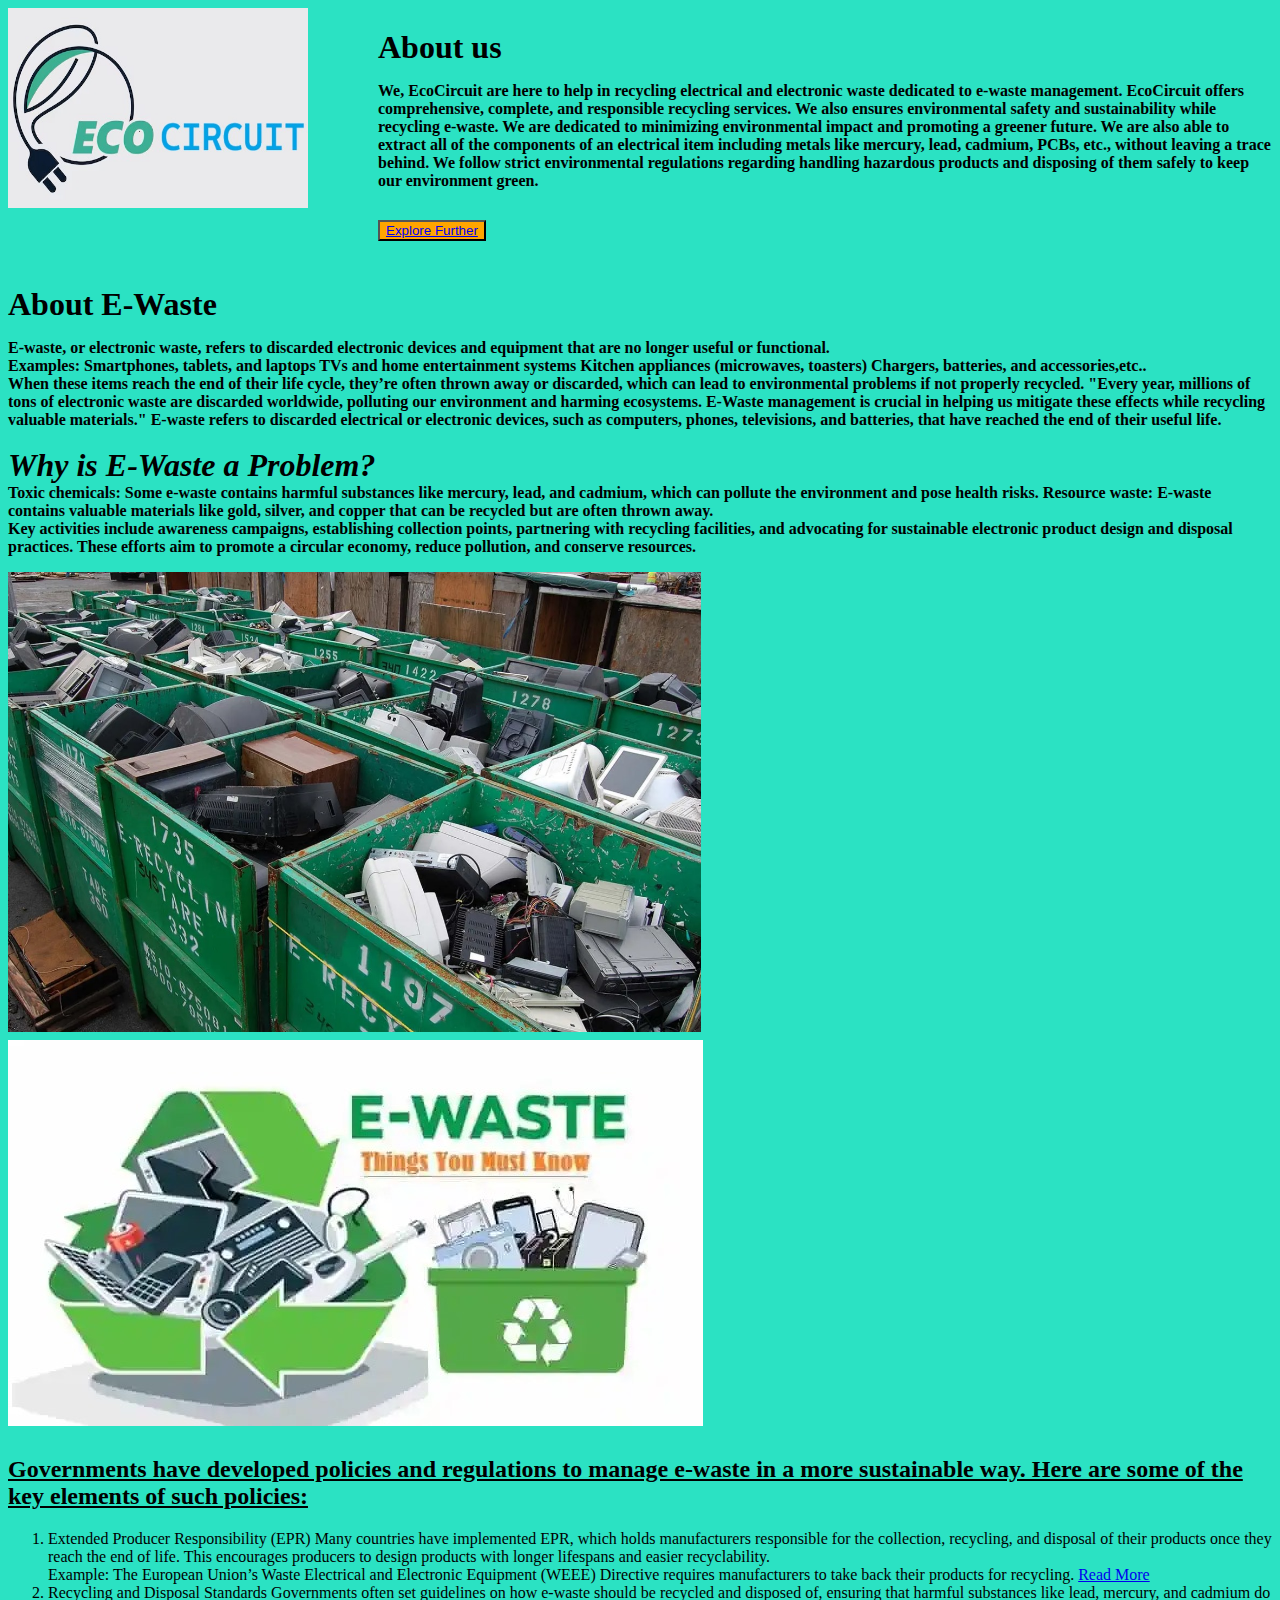
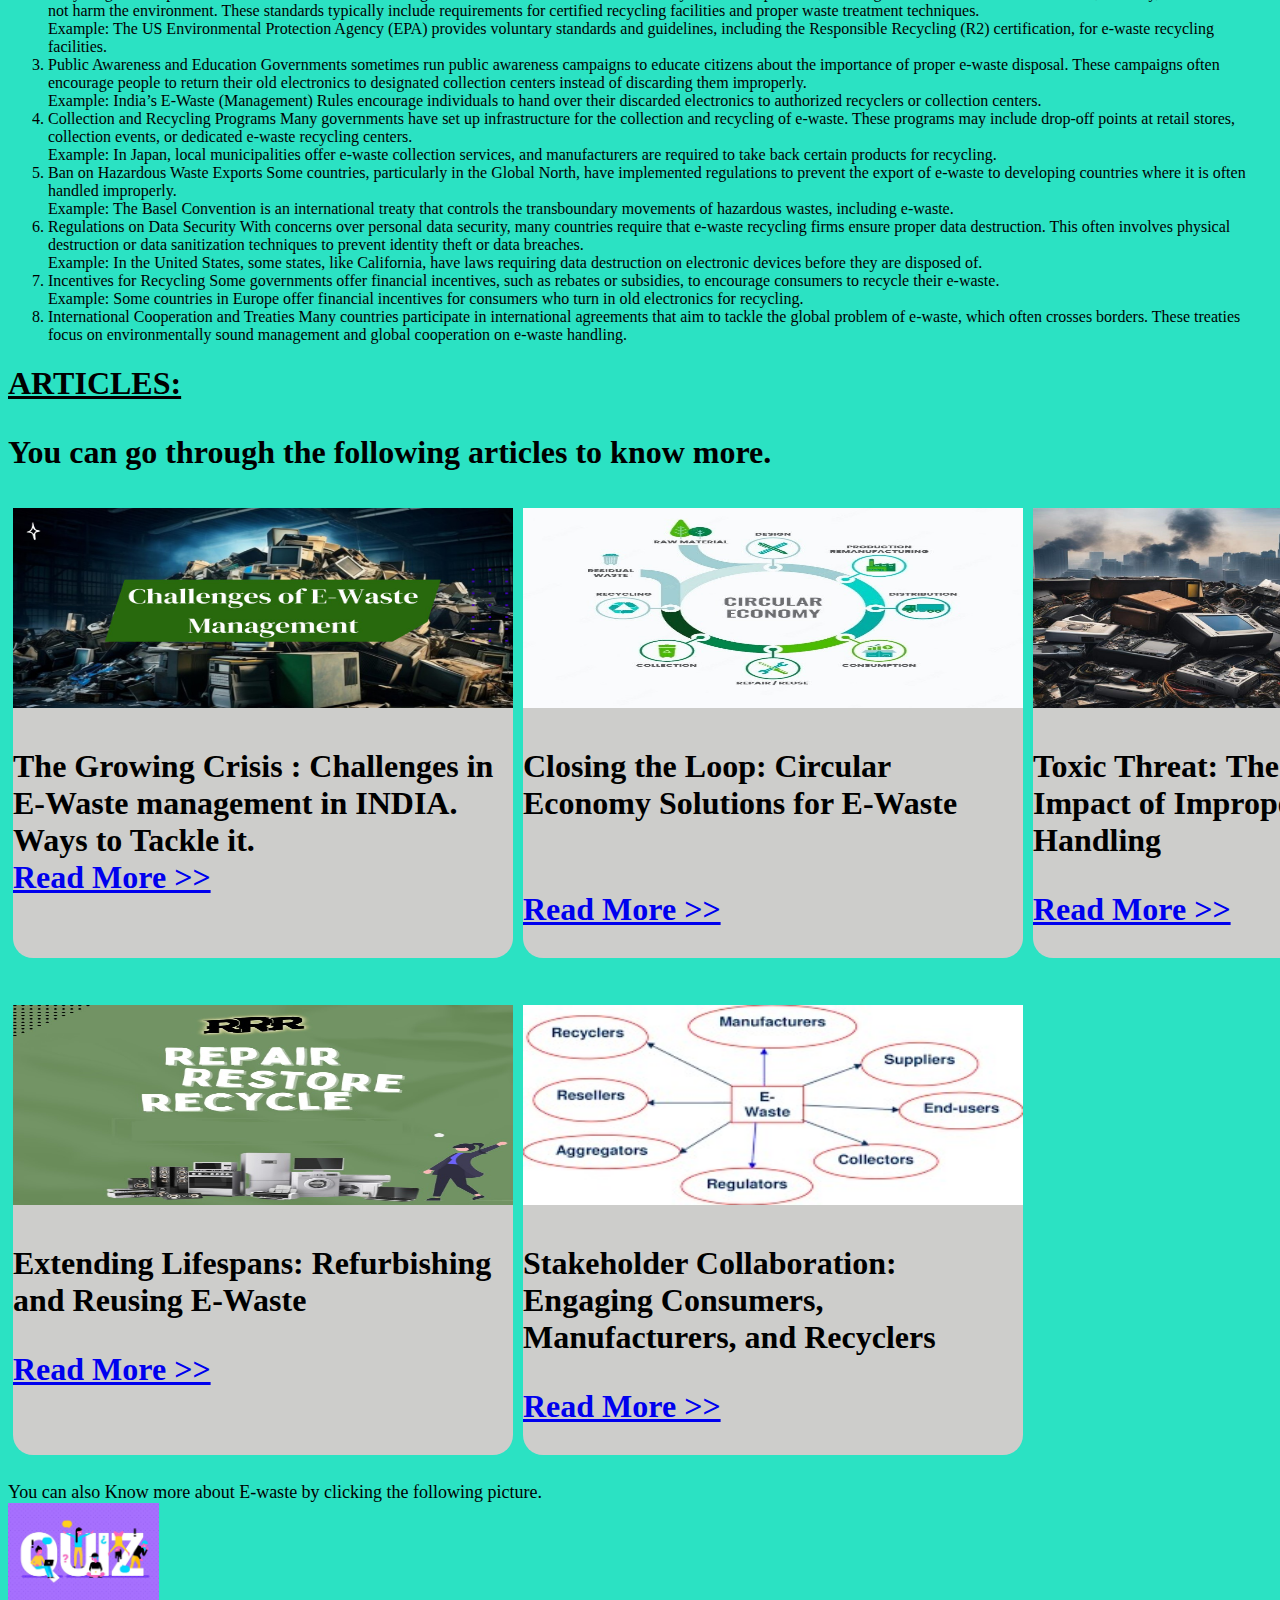
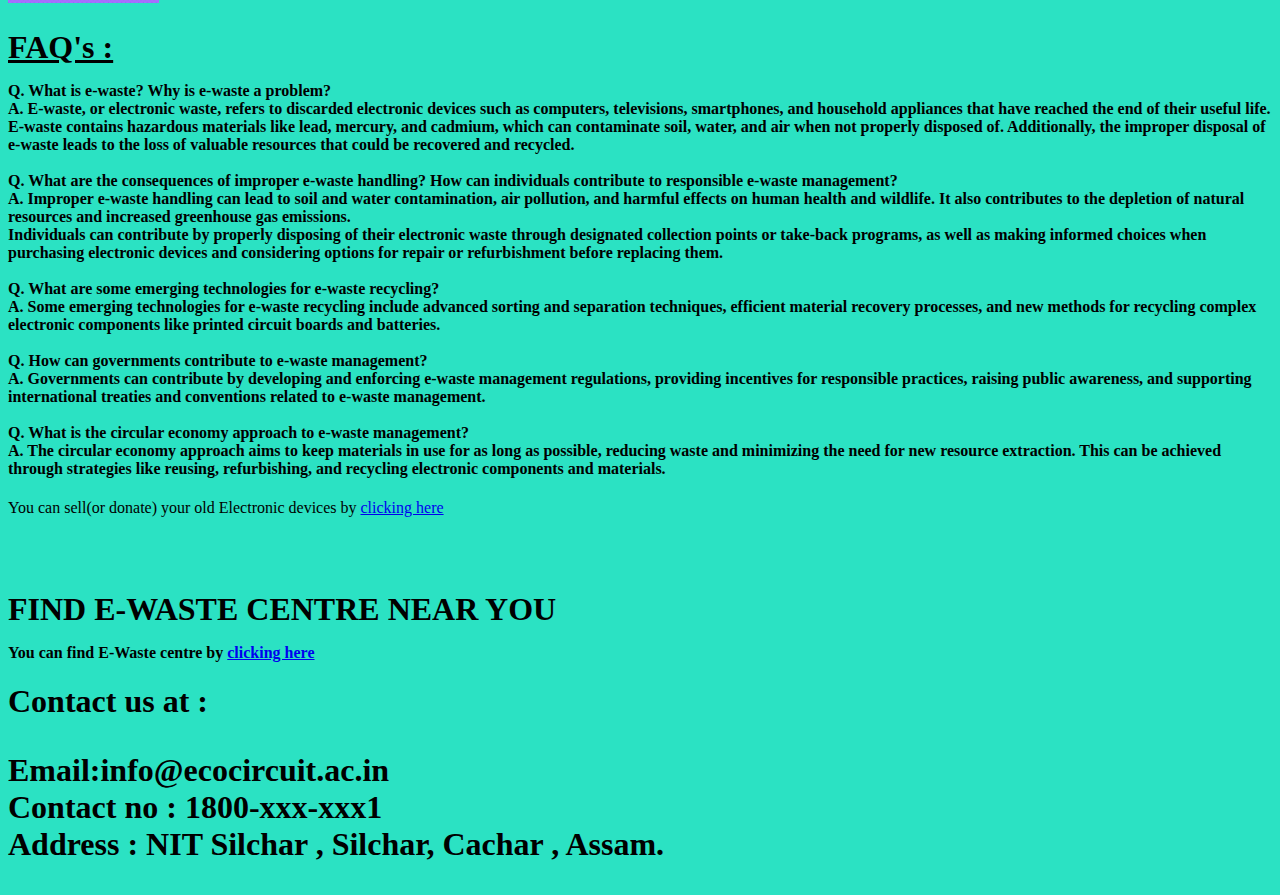
<file: index.html>
<!DOCTYPE html>
<html lang="en">
<head>
    <meta charset="UTF-8">
    <meta name="viewport" content="width=device-width, initial-scale=1.0">
    <title>DIGITAL DETOX</title>
    <link rel="stylesheet" href="styles.css">

    <style>
      .container {
       display: flex; /* Use Flexbox for easy layout */
     }
     .square {
       width: 500px;
       height: 450px;
       border-radius: 20px;
       background-color: rgb(205, 205, 203);
       margin: 5px;
     }
 
     .square2 {
       width: 500px;
       height: 450px;
       border-radius: 20px;
       background-color: rgb(205, 205, 203);
       margin: 5px;
     }

     .square3 {
       width: 500px;
       height: 450px;
       border-radius: 20px;
       background-color: rgb(205, 205, 203);
       margin: 5px;
     }
    
     .square4 {
       width: 500px;
       height: 450px;
       border-radius: 20px;
       background-color: rgb(205, 205, 203);
       margin: 5px;
     }

     .square5 {
       width: 500px;
       height: 450px;
       border-radius: 20px;
       background-color: rgb(205, 205, 203);
       margin: 5px;
     }

     .square6 {
       width: 500px;
       height: 450px;
       border-radius: 20px;
       background-color: rgb(205, 205, 203);
       margin: 5px;
     }

   </style>

</head>
<body>

    <div style="display: flex;">
        <div style="margin-right: 70px;"> 
          <img src="logo.jpg" alt="Eco Circuit Logo" width="300" height="200"> 
        </div>
        <div>
          <h1>About us
            <p id="abtus">
                We, EcoCircuit are here to help in recycling electrical and electronic waste dedicated to e-waste management. 
EcoCircuit offers comprehensive, complete, and responsible recycling services. We also ensures environmental safety and sustainability while recycling e-waste. We are dedicated to minimizing environmental impact and promoting a greener future.
We are also able to extract all of the components of an electrical item including metals like mercury, lead, cadmium, PCBs, etc., without leaving a trace behind. We follow strict environmental regulations regarding handling hazardous products and disposing of them safely to keep our environment green.
            </p>
            <button id="knowmore">
                <a href="further.html">Explore Further</a>
            </button>
          </h1>
        </div>
      </div>
      <h1>About E-Waste
        <p id="abtwst">
          E-waste, or electronic waste, refers to discarded electronic devices and equipment that are no longer useful or functional. 
          <br>
Examples:
Smartphones, tablets, and laptops
TVs and home entertainment systems
Kitchen appliances (microwaves, toasters)
Chargers, batteries, and accessories,etc..
<br>
 When these items reach the end of their life cycle, they’re often thrown away or discarded, which can lead to environmental problems if not properly recycled.

"Every year, millions of tons of electronic waste are discarded worldwide, polluting our environment and harming ecosystems. E-Waste management is crucial in helping us mitigate these effects while recycling valuable materials."
E-waste refers to discarded electrical or electronic devices, such as computers, phones, televisions, and batteries, that have reached the end of their useful life.
<br>
<br>
<i><b style="font-size: xx-large;">Why is E-Waste a Problem?</b></i>
<br>
Toxic chemicals: Some e-waste contains harmful substances like mercury, lead, and cadmium, which can pollute the environment and pose health risks.
Resource waste: E-waste contains valuable materials like gold, silver, and copper that can be recycled but are often thrown away.<br>


Key activities include awareness campaigns, establishing collection points, partnering with recycling facilities, and advocating for sustainable electronic product design and disposal practices. These efforts aim to promote a circular economy, reduce pollution, and conserve resources.    
</p>
<img src="last.jpeg" height="460";">  
<img src="must.jpeg" id="must">   
 
      </h1>
      
     <u> <h2>Governments have developed policies and regulations to manage e-waste in a more sustainable way. Here are some of the key elements of such policies:</h2></u>
    <ol>
      <li> Extended Producer Responsibility (EPR)
        Many countries have implemented EPR, which holds manufacturers responsible for the collection, recycling, and disposal of their products once they reach the end of life. This encourages producers to design products with longer lifespans and easier recyclability.
        <br>
        Example: The European Union’s Waste Electrical and Electronic Equipment (WEEE) Directive requires manufacturers to take back their products for recycling.
        <a href="epr.html">Read More</a>
      </li>
      <li> Recycling and Disposal Standards
        Governments often set guidelines on how e-waste should be recycled and disposed of, ensuring that harmful substances like lead, mercury, and cadmium do not harm the environment. These standards typically include requirements for certified recycling facilities and proper waste treatment techniques.
        <br>
        Example: The US Environmental Protection Agency (EPA) provides voluntary standards and guidelines, including the Responsible Recycling (R2) certification, for e-waste recycling facilities.</li>
      <li> Public Awareness and Education
        Governments sometimes run public awareness campaigns to educate citizens about the importance of proper e-waste disposal. These campaigns often encourage people to return their old electronics to designated collection centers instead of discarding them improperly.
        <br>
        Example: India’s E-Waste (Management) Rules encourage individuals to hand over their discarded electronics to authorized recyclers or collection centers.</li>
      <li> Collection and Recycling Programs
        Many governments have set up infrastructure for the collection and recycling of e-waste. These programs may include drop-off points at retail stores, collection events, or dedicated e-waste recycling centers.
        <br>
        Example: In Japan, local municipalities offer e-waste collection services, and manufacturers are required to take back certain products for recycling.</li>
      <li>Ban on Hazardous Waste Exports
        Some countries, particularly in the Global North, have implemented regulations to prevent the export of e-waste to developing countries where it is often handled improperly.
        <br>
        Example: The Basel Convention is an international treaty that controls the transboundary movements of hazardous wastes, including e-waste.</li>
      <li> Regulations on Data Security
        With concerns over personal data security, many countries require that e-waste recycling firms ensure proper data destruction. This often involves physical destruction or data sanitization techniques to prevent identity theft or data breaches.
        <br>
        Example: In the United States, some states, like California, have laws requiring data destruction on electronic devices before they are disposed of.</li>
      <li> Incentives for Recycling
        Some governments offer financial incentives, such as rebates or subsidies, to encourage consumers to recycle their e-waste.
        <br>
        Example: Some countries in Europe offer financial incentives for consumers who turn in old electronics for recycling.</li>
      <li> International Cooperation and Treaties
        Many countries participate in international agreements that aim to tackle the global problem of e-waste, which often crosses borders. These treaties focus on environmentally sound management and global cooperation on e-waste handling.</li>
    </ol>

   <h1><u>ARTICLES:</u>

    <p>
      You can go through the following articles to know more.
    </p>

    <div class="container">

      <div class="square">
        <img src="chl.jpeg" width="500" height="200">
        <p>The Growing Crisis : Challenges in E-Waste management in INDIA.
          <br> Ways to Tackle it. 
          <br>
          <a href="art1.html">Read More >></a>
        </p>
      </div>

      <div class="square2">

        <img src="ec2.jpg" width="500" height="200">

        <p>Closing the Loop: Circular Economy Solutions for E-Waste</p>
      <br>
      <a href="art2.html">Read More >></a>
      
      </div>
      <div class="square3">
        <img src="tt.jpeg" width="500" height="200">
        <br>
        <p>
          Toxic Threat: The Environmental Impact of Improper E-Waste Handling
        </p>
        <a href="art3.html">Read More >></a>

      </div>
    </div>
    <br>

    <div class="container">
      <div class="square4">
        <img src="rrr.jpeg" width="500" height="200">
<p> Extending Lifespans: Refurbishing and Reusing E-Waste</p>
<a href="art4.html">Read More >></a>

      </div>
      <div class="square5">
        <img src="agg.jpeg" width="500" height="200">
        <p>Stakeholder Collaboration: Engaging Consumers, Manufacturers, and Recyclers</p>
        <a href="art5.html">Read More >></a>

      </div>
    </div>

  </h1>

   <p style="font-size: large;">You can also Know more about E-waste by clicking the following picture.<br>
    <a href="quiz.html" >
      <img
      src="quiz.jpeg"
      height="100"
  /></a>
   </p>

  <h1 style="font-size: xx-large;"><u>FAQ's :</u>
    <p style="font-size: medium;">
      Q. What is e-waste? Why is e-waste a problem?
      <br>A. E-waste, or electronic waste, refers to discarded electronic devices such as computers, televisions, smartphones, and household appliances that have reached the end of their useful life.
      <br> E-waste contains hazardous materials like lead, mercury, and cadmium, which can contaminate soil, water, and air when not properly disposed of. Additionally, the improper disposal of e-waste leads to the loss of valuable resources that could be recovered and recycled.
      <br><br>
      Q. What are the consequences of improper e-waste handling? How can individuals contribute to responsible e-waste management?
      <br>A.  Improper e-waste handling can lead to soil and water contamination, air pollution, and harmful effects on human health and wildlife. It also contributes to the depletion of natural resources and increased greenhouse gas emissions.
      <br>Individuals can contribute by properly disposing of their electronic waste through designated collection points or take-back programs, as well as making informed choices when purchasing electronic devices and considering options for repair or refurbishment before replacing them.
      <br><br>
      Q. What are some emerging technologies for e-waste recycling?
      <br>A.  Some emerging technologies for e-waste recycling include advanced sorting and separation techniques, efficient material recovery processes, and new methods for recycling complex electronic components like printed circuit boards and batteries.
<br><br>
Q. How can governments contribute to e-waste management?
<br>A.  Governments can contribute by developing and enforcing e-waste management regulations, providing incentives for responsible practices, raising public awareness, and supporting international treaties and conventions related to e-waste management.
<br><br>Q. What is the circular economy approach to e-waste management?
<br>A. The circular economy approach aims to keep materials in use for as long as possible, reducing waste and minimizing the need for new resource extraction. This can be achieved through strategies like reusing, refurbishing, and recycling electronic components and materials.
    </p>  
  </h1>

   <p>You can sell(or donate) your old Electronic devices by <a href="sell.html">clicking here</a></p>
<br><br>
<h1>FIND E-WASTE CENTRE NEAR YOU
  <p style="font-size: medium;">
    You can find E-Waste centre by  <a href="location.html">clicking here</a>
   
  </p>
</h1>

  <h1>
    Contact us at :
    <p>Email:info@ecocircuit.ac.in
      <br>Contact no : 1800-xxx-xxx1
      <br>Address : NIT Silchar , Silchar, Cachar , Assam.
    </p>
  </h1>

</body>
</html>
</file>
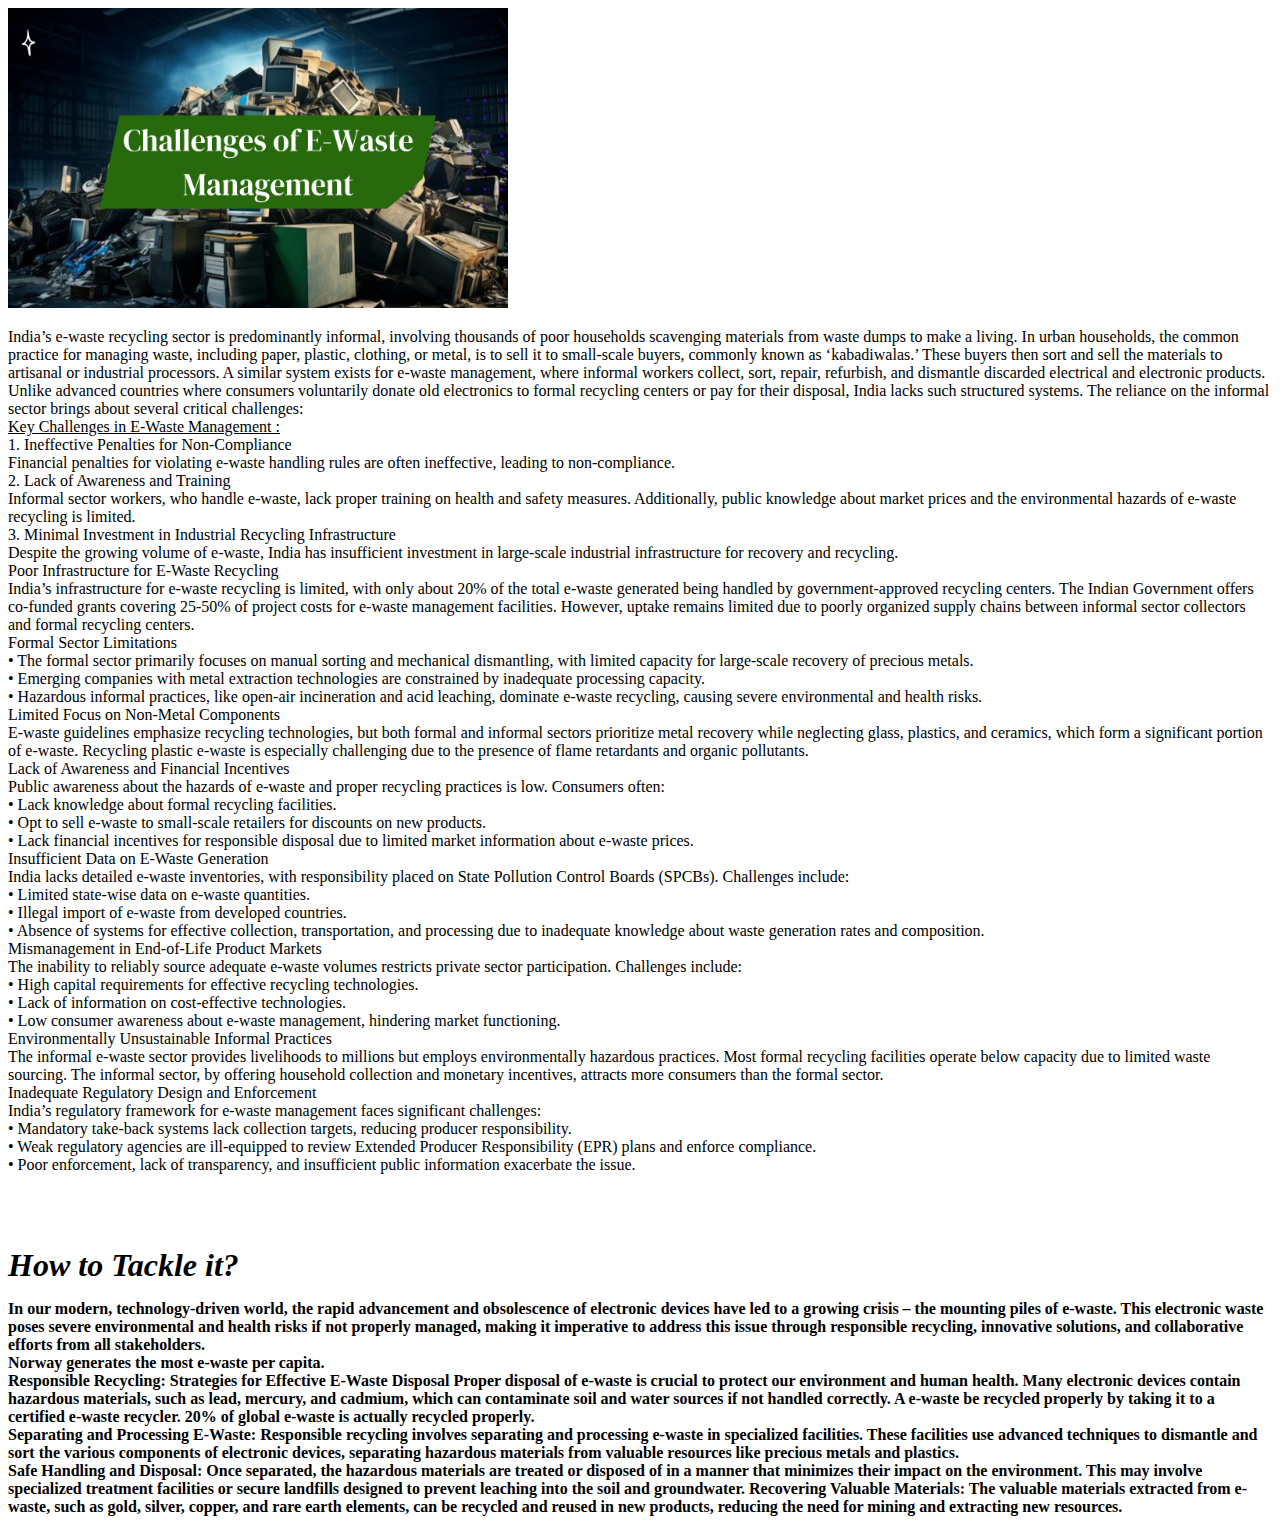
<file: art1.html>
<!DOCTYPE html>
<html lang="en">
<head>
    <meta charset="UTF-8">
    <meta name="viewport" content="width=device-width, initial-scale=1.0">
    <title>Document</title>
</head>
<body>
    <img src="chl.jpeg" width="500" height="300">

    <p>
        India’s e-waste recycling sector is predominantly informal, involving thousands of poor households scavenging materials from waste dumps to make a living. In urban households, the common practice for managing waste, including paper, plastic, clothing, or metal, is to sell it to small-scale buyers, commonly known as ‘kabadiwalas.’ These buyers then sort and sell the materials to artisanal or industrial processors. A similar system exists for e-waste management, where informal workers collect, sort, repair, refurbish, and dismantle discarded electrical and electronic products.

<br>
Unlike advanced countries where consumers voluntarily donate old electronics to formal recycling centers or pay for their disposal, India lacks such structured systems. The reliance on the informal sector brings about several critical challenges:

<br>
<u>Key Challenges in E-Waste Management :</u>

<br>1. Ineffective Penalties for Non-Compliance

<br>Financial penalties for violating e-waste handling rules are often ineffective, leading to non-compliance.

<br>2. Lack of Awareness and Training

<br>Informal sector workers, who handle e-waste, lack proper training on health and safety measures. Additionally, public knowledge about market prices and the environmental hazards of e-waste recycling is limited.

<br>3. Minimal Investment in Industrial Recycling Infrastructure

<br>Despite the growing volume of e-waste, India has insufficient investment in large-scale industrial infrastructure for recovery and recycling.

<br>Poor Infrastructure for E-Waste Recycling
<br>India’s infrastructure for e-waste recycling is limited, with only about 20% of the total e-waste generated being handled by government-approved recycling centers. The Indian Government offers co-funded grants covering 25-50% of project costs for e-waste management facilities. However, uptake remains limited due to poorly organized supply chains between informal sector collectors and formal recycling centers.

<br>Formal Sector Limitations
	<br>•	The formal sector primarily focuses on manual sorting and mechanical dismantling, with limited capacity for large-scale recovery of precious metals.
	<br>•	Emerging companies with metal extraction technologies are constrained by inadequate processing capacity.
	<br>•	Hazardous informal practices, like open-air incineration and acid leaching, dominate e-waste recycling, causing severe environmental and health risks.

<br>Limited Focus on Non-Metal Components

<br>E-waste guidelines emphasize recycling technologies, but both formal and informal sectors prioritize metal recovery while neglecting glass, plastics, and ceramics, which form a significant portion of e-waste. Recycling plastic e-waste is especially challenging due to the presence of flame retardants and organic pollutants.

<br>Lack of Awareness and Financial Incentives

<br>Public awareness about the hazards of e-waste and proper recycling practices is low. Consumers often:
	<br>•	Lack knowledge about formal recycling facilities.
	<br>•	Opt to sell e-waste to small-scale retailers for discounts on new products.
	<br>•	Lack financial incentives for responsible disposal due to limited market information about e-waste prices.

<br>Insufficient Data on E-Waste Generation
<br>India lacks detailed e-waste inventories, with responsibility placed on State Pollution Control Boards (SPCBs). Challenges include:
	<br>•	Limited state-wise data on e-waste quantities.
	<br>•	Illegal import of e-waste from developed countries.
	<br>•	Absence of systems for effective collection, transportation, and processing due to inadequate knowledge about waste generation rates and composition.

<br>Mismanagement in End-of-Life Product Markets

<br>The inability to reliably source adequate e-waste volumes restricts private sector participation. Challenges include:
	<br>•	High capital requirements for effective recycling technologies.
	<br>•	Lack of information on cost-effective technologies.
	<br>•	Low consumer awareness about e-waste management, hindering market functioning.

<br>Environmentally Unsustainable Informal Practices

<br>The informal e-waste sector provides livelihoods to millions but employs environmentally hazardous practices. Most formal recycling facilities operate below capacity due to limited waste sourcing. The informal sector, by offering household collection and monetary incentives, attracts more consumers than the formal sector.

<br>Inadequate Regulatory Design and Enforcement

<br>India’s regulatory framework for e-waste management faces significant challenges:
	<br>•	Mandatory take-back systems lack collection targets, reducing producer responsibility.
	<br>•	Weak regulatory agencies are ill-equipped to review Extended Producer Responsibility (EPR) plans and enforce compliance.
	<br>•	Poor enforcement, lack of transparency, and insufficient public information exacerbate the issue.
    </p>
    <br>
    <br>

    <h1><i>How to Tackle it?</i>
    
        <p style="font-size: medium;">
            In our modern, technology-driven world, the rapid advancement and obsolescence of electronic devices have led to a growing crisis – the mounting piles of e-waste. This electronic waste poses severe environmental and health risks if not properly managed, making it imperative to address this issue through responsible recycling, innovative solutions, and collaborative efforts from all stakeholders.
       <br>Norway generates the most e-waste per capita.
       <br>Responsible Recycling: Strategies for Effective E-Waste Disposal
       Proper disposal of e-waste is crucial to protect our environment and human health. Many electronic devices contain hazardous materials, such as lead, mercury, and cadmium, which can contaminate soil and water sources if not handled correctly. A e-waste be recycled properly by taking it to a certified e-waste recycler. 20% of global e-waste is actually recycled properly.
<br>Separating and Processing E-Waste: Responsible recycling involves separating and processing e-waste in specialized facilities. These facilities use advanced techniques to dismantle and sort the various components of electronic devices, separating hazardous materials from valuable resources like precious metals and plastics.
<br>Safe Handling and Disposal: Once separated, the hazardous materials are treated or disposed of in a manner that minimizes their impact on the environment. This may involve specialized treatment facilities or secure landfills designed to prevent leaching into the soil and groundwater.
Recovering Valuable Materials: The valuable materials extracted from e-waste, such as gold, silver, copper, and rare earth elements, can be recycled and reused in new products, reducing the need for mining and extracting new resources.       
        </p>
    </h1>
</body>
</html>
</file>
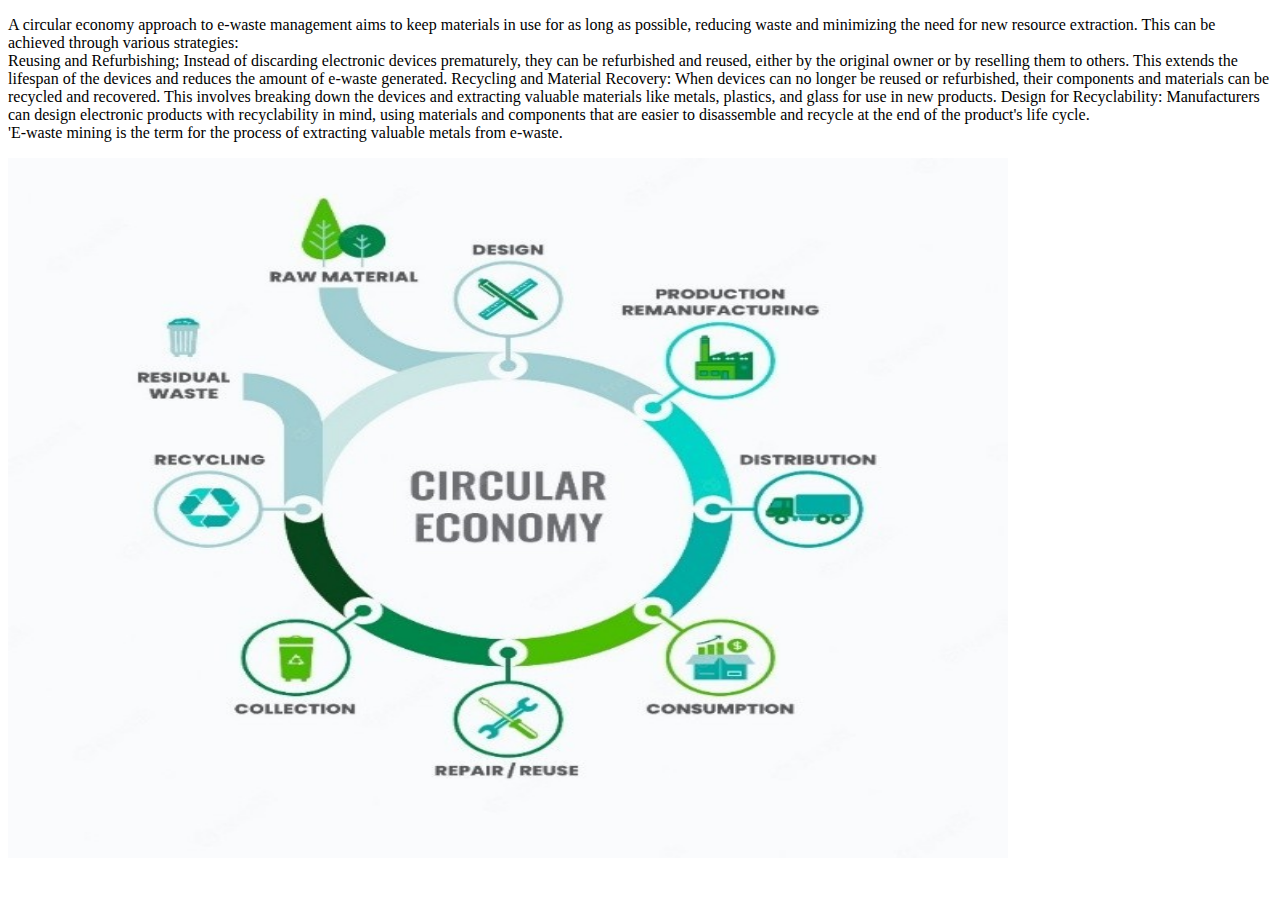
<file: art2.html>
<!DOCTYPE html>
<html lang="en">
<head>
    <meta charset="UTF-8">
    <meta name="viewport" content="width=device-width, initial-scale=1.0">
    <title>Document</title>
</head>
<body>
    <p>
        A circular economy approach to e-waste management aims to keep materials in use for as long as possible, reducing waste and minimizing the need for new resource extraction. This can be achieved through various strategies:

<br>
Reusing and Refurbishing; Instead of discarding electronic devices prematurely, they can be refurbished and reused, either by the original owner or by reselling them to others. This extends the lifespan of the devices and reduces the amount of e-waste generated.
Recycling and Material Recovery: When devices can no longer be reused or refurbished, their components and materials can be recycled and recovered. This involves breaking down the devices and extracting valuable materials like metals, plastics, and glass for use in new products.
Design for Recyclability: Manufacturers can design electronic products with recyclability in mind, using materials and components that are easier to disassemble and recycle at the end of the product's life cycle.
<br>'E-waste mining is the term for the process of extracting valuable metals from e-waste.
<br>

    </p>

    <img src="ec2.jpg" width="1000" height="700">
</body>
</html>
</file>
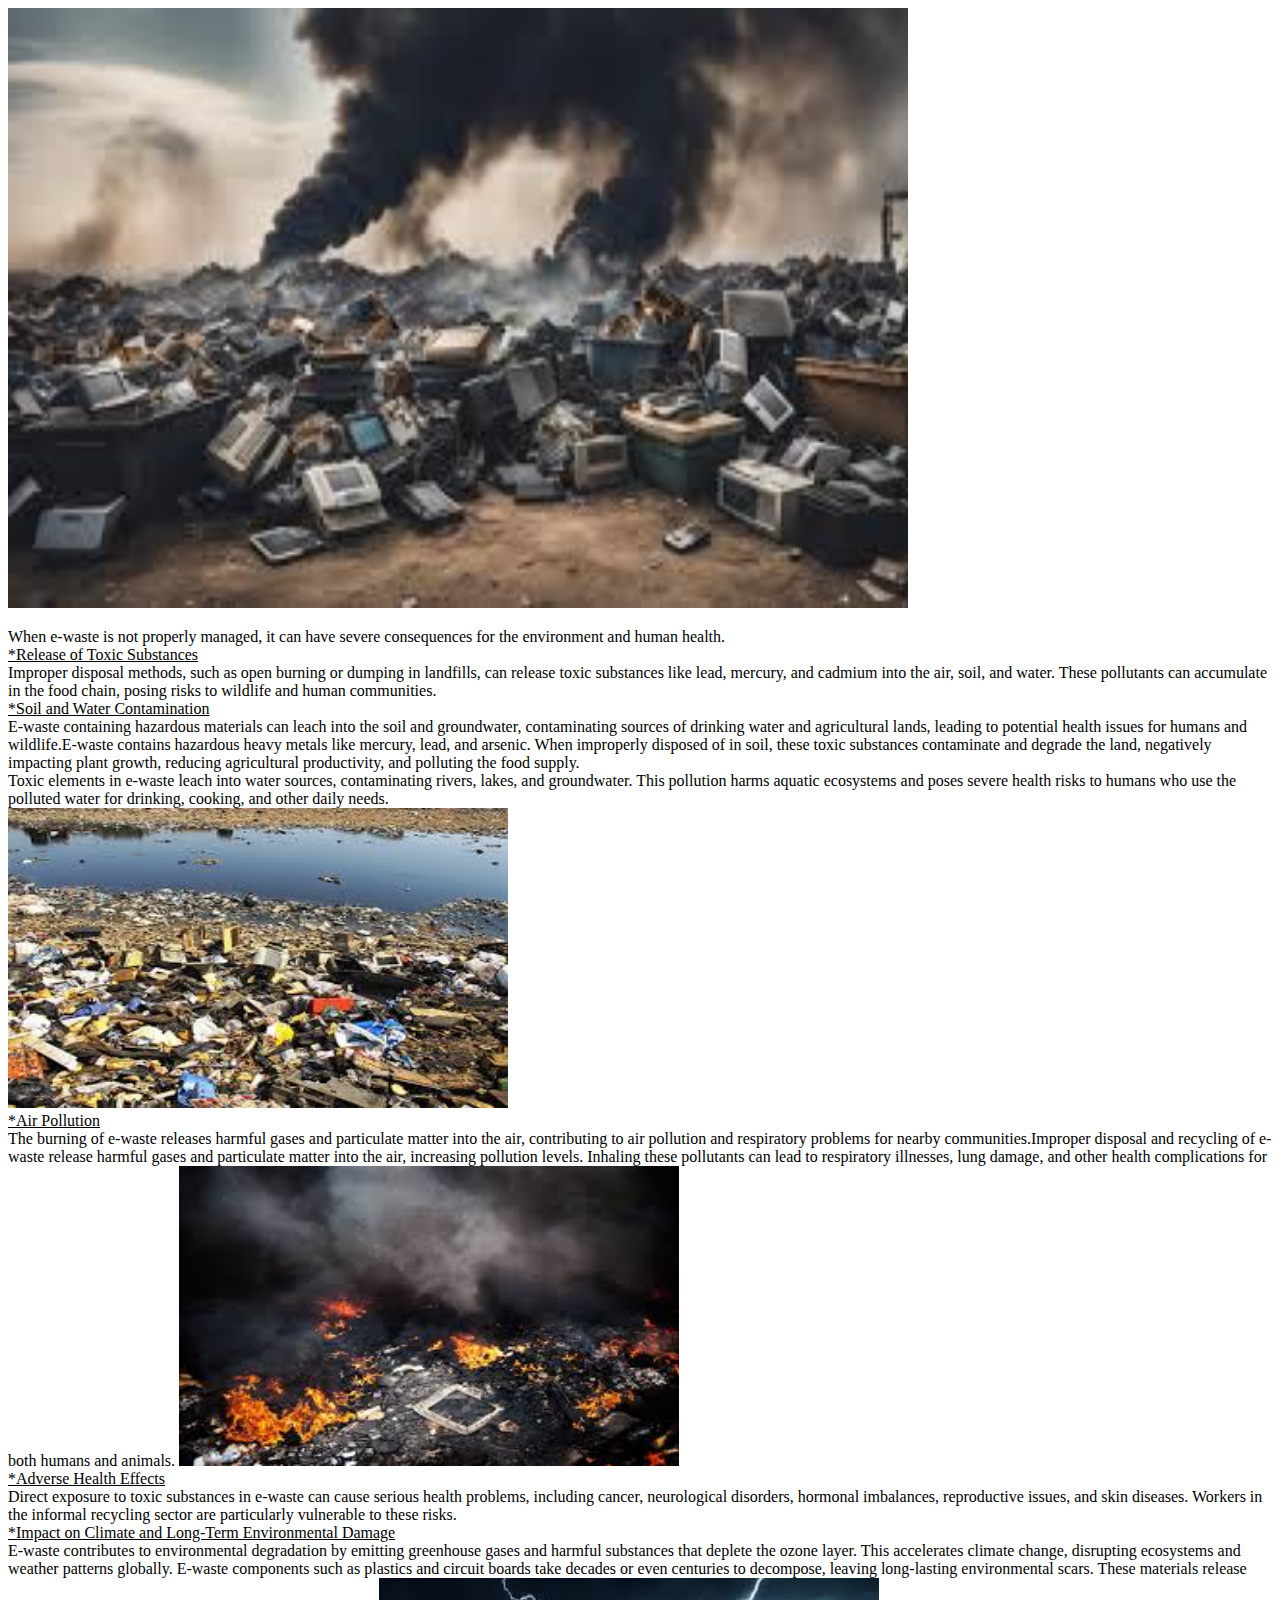
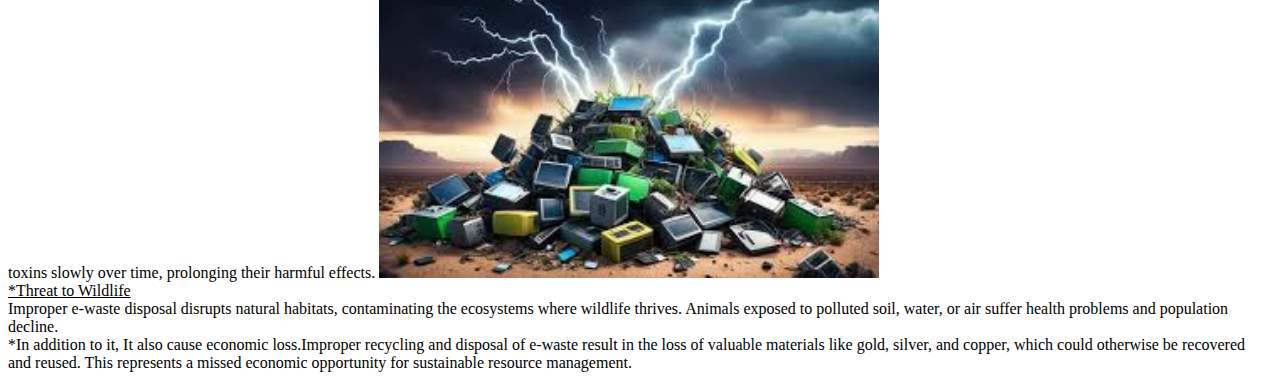
<file: art3.html>
<!DOCTYPE html>
<html lang="en">
<head>
    <meta charset="UTF-8">
    <meta name="viewport" content="width=device-width, initial-scale=1.0">
    <title>Document</title>
</head>
<body>
    <img src="sil.jpeg" width="900" height="600">

    <br>
    <p>
        When e-waste is not properly managed, it can have severe consequences for the environment and human health.

<br><u>*Release of Toxic Substances</u>
<br>Improper disposal methods, such as open burning or dumping in landfills, can release toxic substances like lead, mercury, and cadmium into the air, soil, and water. These pollutants can accumulate in the food chain, posing risks to wildlife and human communities.

<br><u>*Soil and Water Contamination</u>
<br>E-waste containing hazardous materials can leach into the soil and groundwater, contaminating sources of drinking water and agricultural lands, leading to potential health issues for humans and wildlife.E-waste contains hazardous heavy metals like mercury, lead, and arsenic. When improperly disposed of in soil, these toxic substances contaminate and degrade the land, negatively impacting plant growth, reducing agricultural productivity, and polluting the food supply.
<br>Toxic elements in e-waste leach into water sources, contaminating rivers, lakes, and groundwater. This pollution harms aquatic ecosystems and poses severe health risks to humans who use the polluted water for drinking, cooking, and other daily needs.

<br><img src="soil1.jpeg" width="500" height="300">
<br><u>*Air Pollution</u>
<br>The burning of e-waste releases harmful gases and particulate matter into the air, contributing to air pollution and respiratory problems for nearby communities.Improper disposal and recycling of e-waste release harmful gases and particulate matter into the air, increasing pollution levels. Inhaling these pollutants can lead to respiratory illnesses, lung damage, and other health complications for both humans and animals.
<img src="air1.jpeg" width="500" height="300">
<br><u>*Adverse Health Effects</u>
<br>Direct exposure to toxic substances in e-waste can cause serious health problems, including cancer, neurological disorders, hormonal imbalances, reproductive issues, and skin diseases. Workers in the informal recycling sector are particularly vulnerable to these risks.

<br><u>*Impact on Climate and Long-Term Environmental Damage</u>
<br>E-waste contributes to environmental degradation by emitting greenhouse gases and harmful substances that deplete the ozone layer. This accelerates climate change, disrupting ecosystems and weather patterns globally. E-waste components such as plastics and circuit boards take decades or even centuries to decompose, leaving long-lasting environmental scars. These materials release toxins slowly over time, prolonging their harmful effects.
<img src="clm.jpeg" width="500" height="300">

<br><u>*Threat to Wildlife</u>
<br>Improper e-waste disposal disrupts natural habitats, contaminating the ecosystems where wildlife thrives. Animals exposed to polluted soil, water, or air suffer health problems and population decline.

<br>*In addition to it, It also cause economic loss.Improper recycling and disposal of e-waste result in the loss of valuable materials like gold, silver, and copper, which could otherwise be recovered and reused. This represents a missed economic opportunity for sustainable resource management.
    </p>
</body>
</html>
</file>
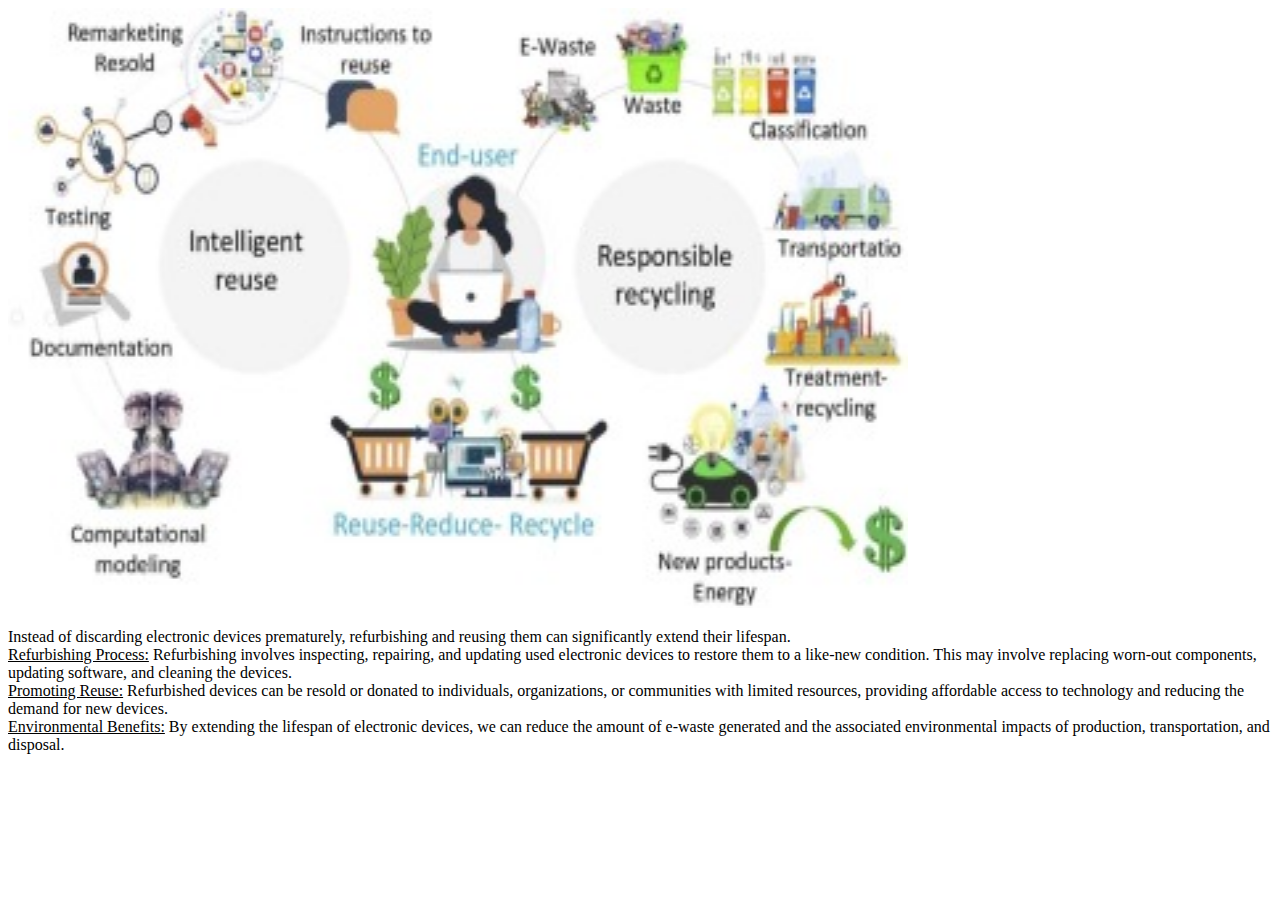
<file: art4.html>
<!DOCTYPE html>
<html lang="en">
<head>
    <meta charset="UTF-8">
    <meta name="viewport" content="width=device-width, initial-scale=1.0">
    <title>Document</title>
</head>
<body>
    <img src="art4.jpeg" width="900" height="600">

    <p>
        Instead of discarding electronic devices prematurely, refurbishing and reusing them can significantly extend their lifespan.

<br><u>Refurbishing Process:</u> Refurbishing involves inspecting, repairing, and updating used electronic devices to restore them to a like-new condition. This may involve replacing worn-out components, updating software, and cleaning the devices.
<br><u>Promoting Reuse:</u> Refurbished devices can be resold or donated to individuals, organizations, or communities with limited resources, providing affordable access to technology and reducing the demand for new devices.
<br><u>Environmental Benefits:</u> By extending the lifespan of electronic devices, we can reduce the amount of e-waste generated and the associated environmental impacts of production, transportation, and disposal.

    </p>
</body>
</html>
</file>
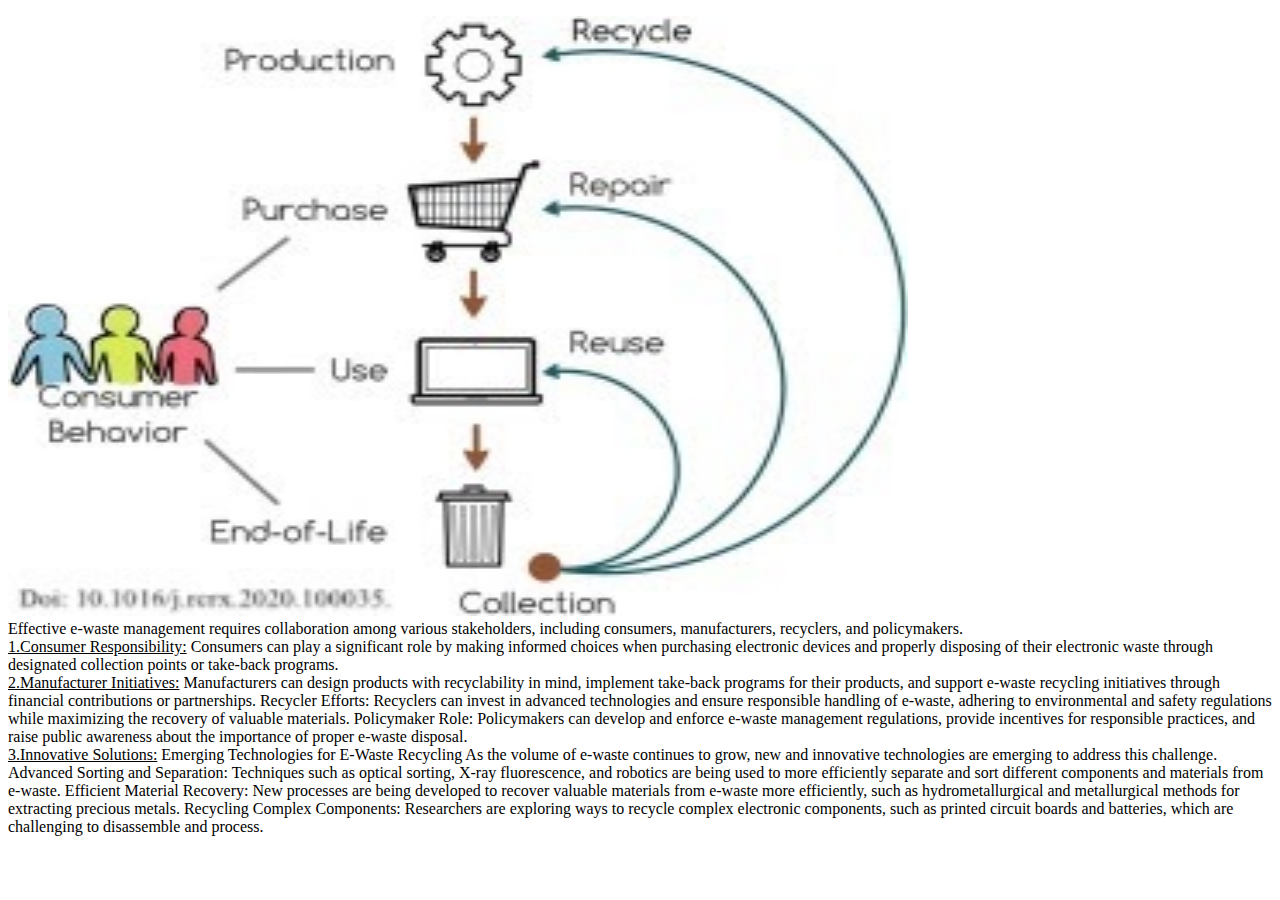
<file: art5.html>
<!DOCTYPE html>
<html lang="en">
<head>
    <meta charset="UTF-8">
    <meta name="viewport" content="width=device-width, initial-scale=1.0">
    <title>Document</title>
</head>
<body>
    
<p>

    <img src="art5.jpeg" width="900" height="600">

    <br>Effective e-waste management requires collaboration among various stakeholders, including consumers, manufacturers, recyclers, and policymakers.

<br><u>1.Consumer Responsibility:</u> Consumers can play a significant role by making informed choices when purchasing electronic devices and properly disposing of their electronic waste through designated collection points or take-back programs.
<br><u>2.Manufacturer Initiatives:</u> Manufacturers can design products with recyclability in mind, implement take-back programs for their products, and support e-waste recycling initiatives through financial contributions or partnerships.
Recycler Efforts: Recyclers can invest in advanced technologies and ensure responsible handling of e-waste, adhering to environmental and safety regulations while maximizing the recovery of valuable materials.
Policymaker Role: Policymakers can develop and enforce e-waste management regulations, provide incentives for responsible practices, and raise public awareness about the importance of proper e-waste disposal.

<br><u>3.Innovative Solutions:</u> Emerging Technologies for E-Waste Recycling
As the volume of e-waste continues to grow, new and innovative technologies are emerging to address this challenge.
Advanced Sorting and Separation: Techniques such as optical sorting, X-ray fluorescence, and robotics are being used to more efficiently separate and sort different components and materials from e-waste.
Efficient Material Recovery: New processes are being developed to recover valuable materials from e-waste more efficiently, such as hydrometallurgical and metallurgical methods for extracting precious metals.
Recycling Complex Components: Researchers are exploring ways to recycle complex electronic components, such as printed circuit boards and batteries, which are challenging to disassemble and process.

</p>

</body>
</html>
</file>
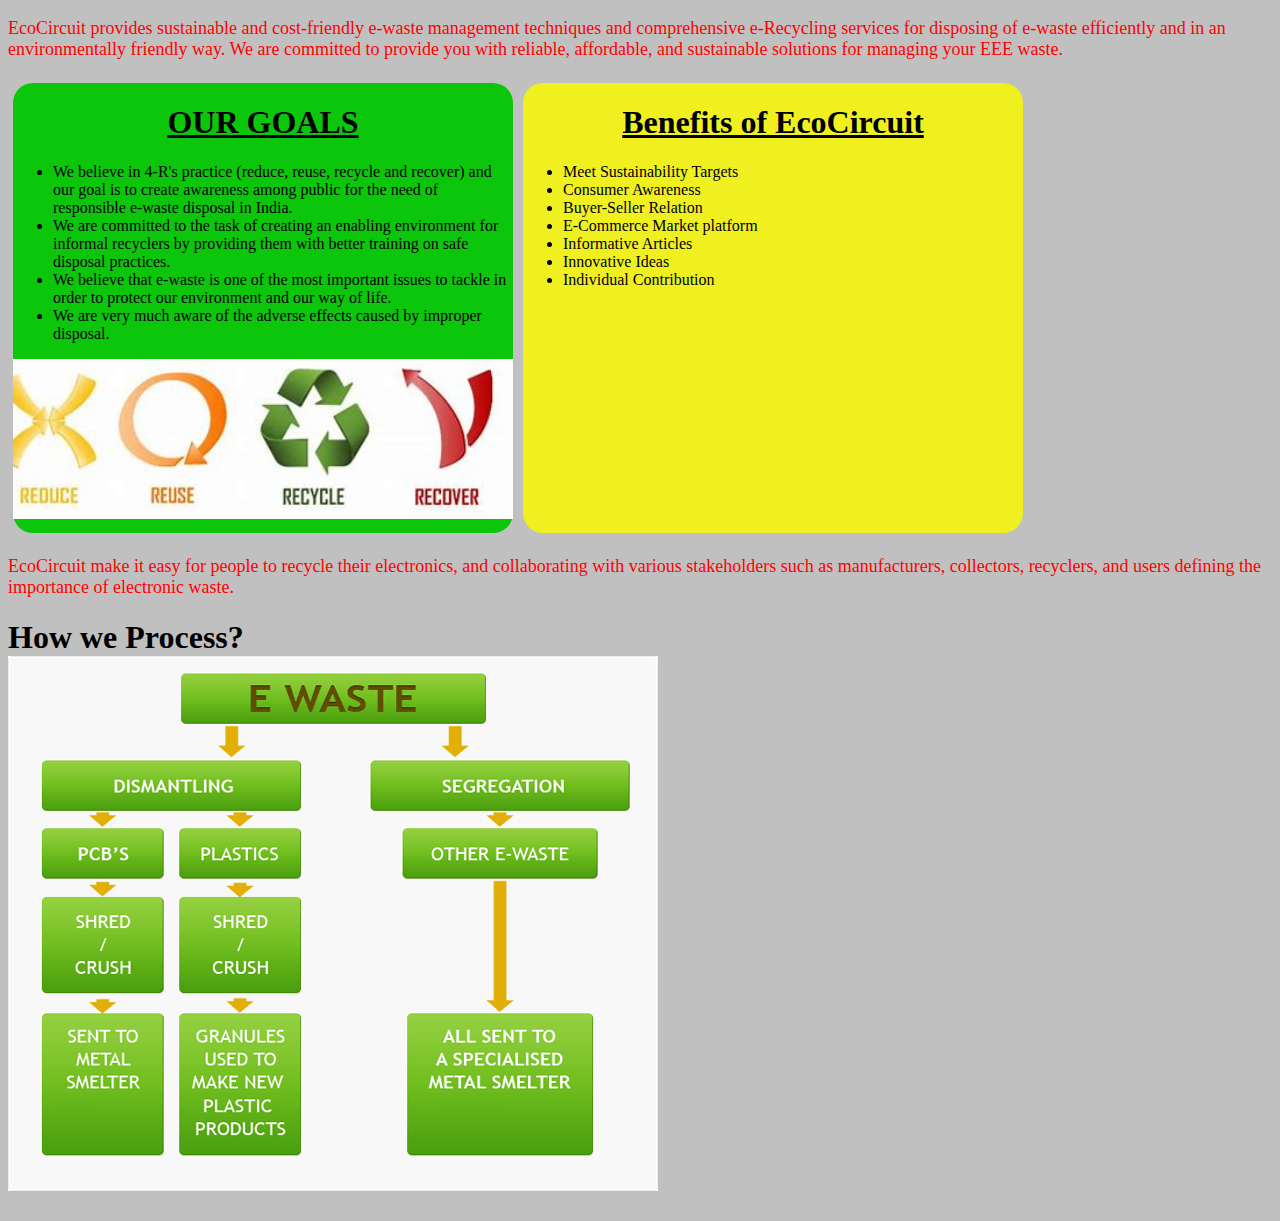
<file: further.html>
<!DOCTYPE html>
<html lang="en">
<head>
    <meta charset="UTF-8">
    <meta name="viewport" content="width=device-width, initial-scale=1.0">
    <title>further</title>
    <style>
        body {
          background-color:rgb(193, 192, 192)
        }
      </style>

<style>
     .container {
      display: flex; /* Use Flexbox for easy layout */
    }
    .square {
      width: 500px;
      height: 450px;
      border-radius: 20px;
      background-color: rgb(12, 198, 12);
      margin: 5px;
    }

    .square1 {
      width: 500px;
      height: 450px;
      border-radius: 20px;
      background-color: rgb(240, 240, 33);
      margin: 5px;
    }
   
  </style>

</head>
<body>
    <p style="color: red; font-size: large;">
        EcoCircuit provides sustainable and cost-friendly e-waste management techniques and comprehensive e-Recycling services for disposing of e-waste efficiently and in an environmentally friendly way. We are committed to provide you with reliable, affordable, and sustainable solutions for managing your EEE waste.
    </p>

        <div class="container">
            <div class="square">
                <u><h1 style="text-align: center;">
                    OUR GOALS
                </h1></u>
                <p>
                    <ul>
                        <li>We believe in 4-R's practice (reduce, reuse, recycle and recover) and our goal is to create awareness among public for the need of responsible e-waste disposal in India.</li>
                        <li> We are committed to the task of creating an enabling environment for informal recyclers by providing them with better training on safe disposal practices. </li>
                        <li>We believe that e-waste is one of the most important issues to tackle in order to protect our environment and our way of life.</li>
                        <li>We are very much aware of the adverse effects caused by improper disposal.</li>
                    </ul>
                    
                    <div style="display: flex;">
                        <img src="4r.jpg" alt="My Image" height="160" width="500">
                      </div>
                </p>
            </div>


            <div class="square1">
                <u><h1 style="text-align: center;">
                    Benefits of EcoCircuit</h1></u>
                    <p>
                        <ul>
                            <li>Meet Sustainability Targets</li>
                            <li>Consumer Awareness</li>
                            <li>Buyer-Seller Relation</li>
                            <li>E-Commerce Market platform</li>
                            <li>Informative Articles</li>
                            <li>Innovative Ideas</li>
                            <li>Individual Contribution</li>
                        </ul>
                    </p>
            </div>
          </div>

    <p style="color: red; font-size: large;">
        EcoCircuit make it easy for people to recycle their electronics, and collaborating with various stakeholders such as manufacturers, collectors, recyclers, and users defining the importance of electronic waste.
    </p>

    <h1>
        How we Process?
        <br>
        <img src="flowchart.gif"alt="flow chart">
    </h1>
</body>
</html>
</file>
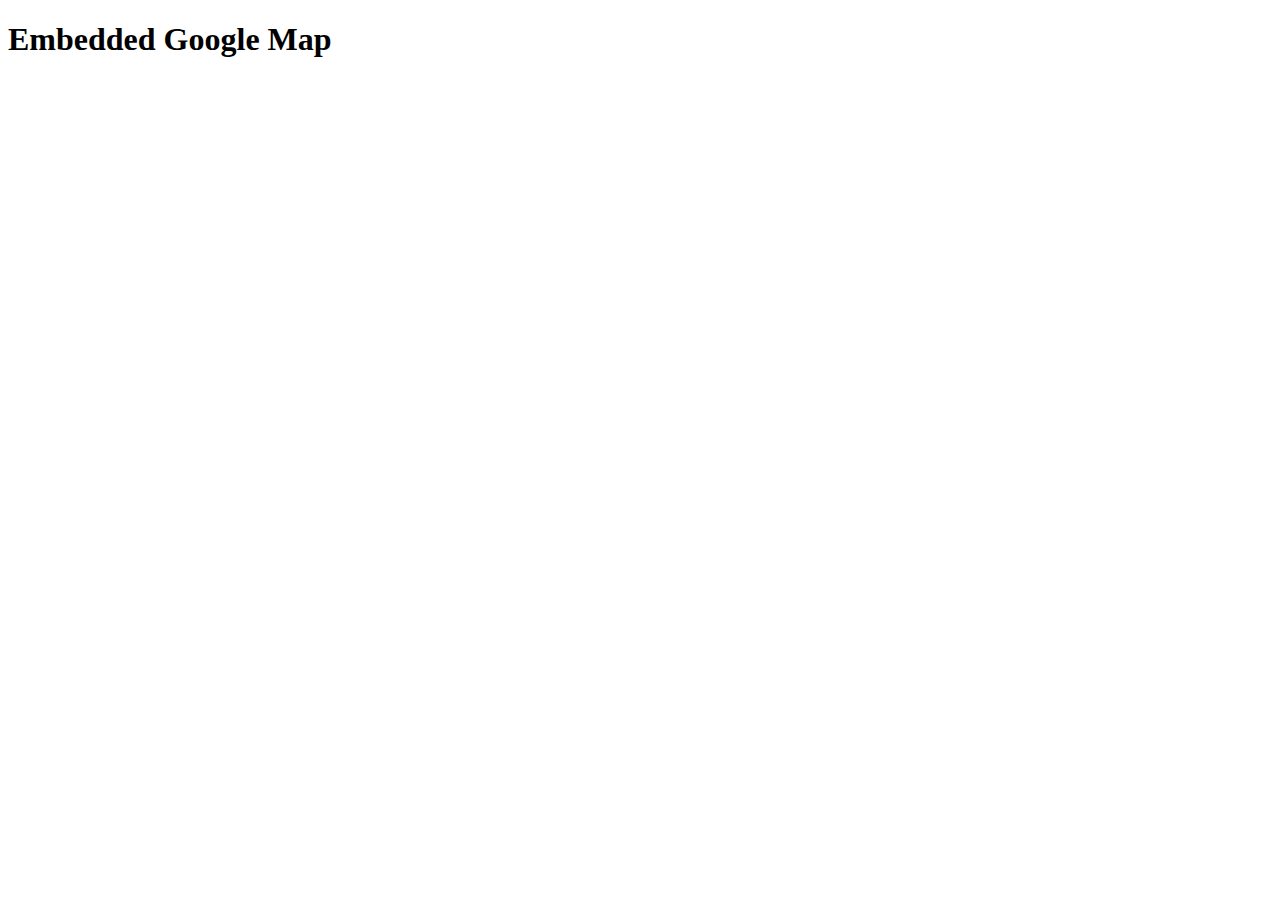
<file: location.html>
<!DOCTYPE html>
<html lang="en">
<head>
  <meta charset="UTF-8">
  <meta name="viewport" content="width=device-width, initial-scale=1.0">
  <title>Embed Google Map</title>
  <style>
    #map-container {
      height: 500px; /* You can adjust the height */
      width: 100%;
    }
  </style>
</head>
<body>

  <h1>Embedded Google Map</h1>

  <!-- Embedding the Google Map using iframe -->
  <div id="map-container">
    <iframe src="https://www.google.com/maps/embed?pb=!1m16!1m12!1m3!1d19581746.63415231!2d62.694609964563554!3d15.891969529347557!2m3!1f0!2f0!3f0!3m2!1i1024!2i768!4f13.1!2m1!1sE-Waste%20Collection%20Centers%20in%20India!5e0!3m2!1sen!2sin!4v1737801804236!5m2!1sen!2sin" width="600" height="450" style="border:0;" allowfullscreen="" loading="lazy" referrerpolicy="no-referrer-when-downgrade"></iframe>
  </div>

</body>
</html>
</file>
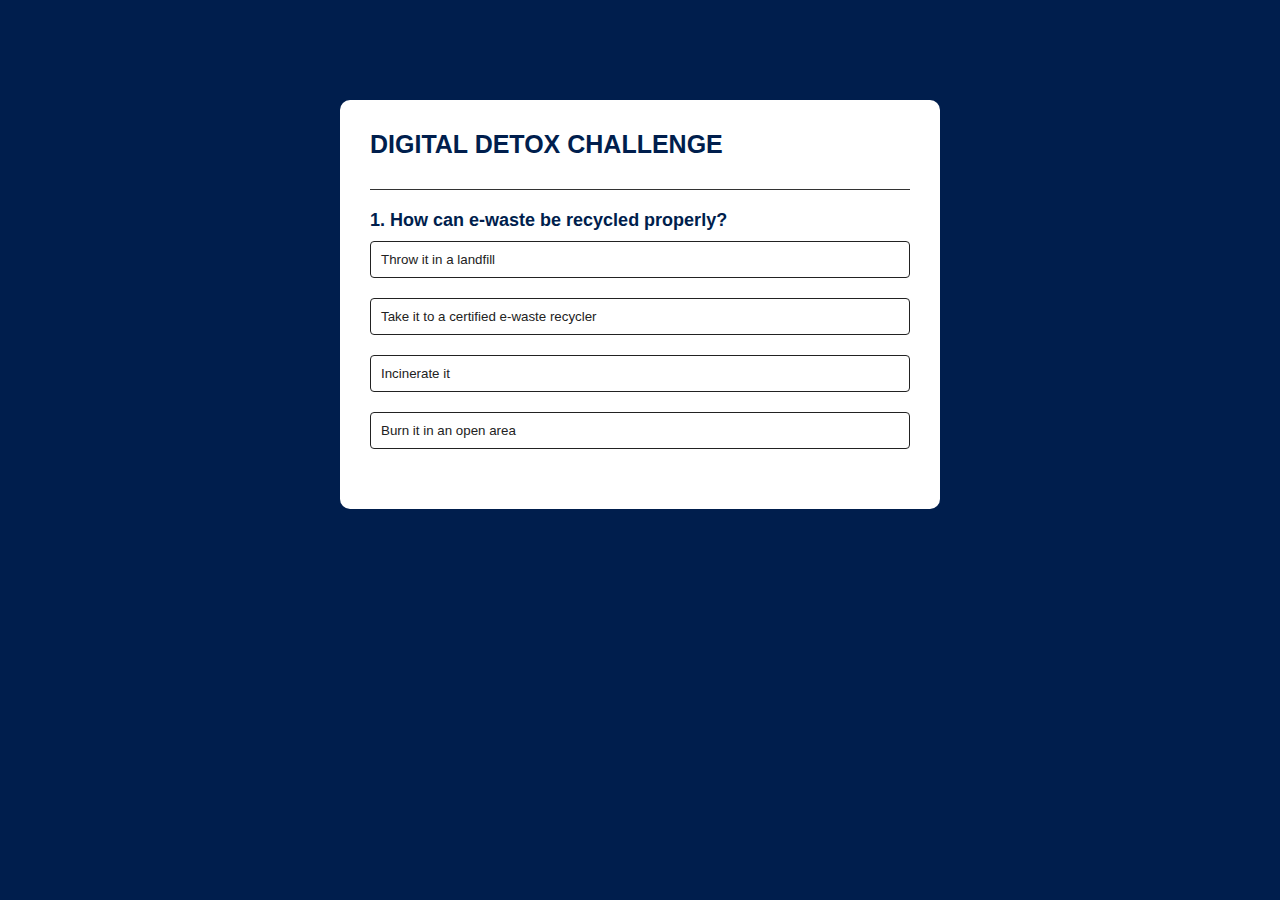
<file: quiz.html>
<!DOCTYPE html>
<html lang="en">
<head>
    <meta charset="UTF-8">
    <meta name="viewport" content="width=device-width, initial-scale=1.0">
    <title>Eco-Quiz</title>
    <link rel="stylesheet" href="qcss.css">
</head>
<body>
    <div class="app">
        <h1>DIGITAL DETOX CHALLENGE</h1>
        <div class="quiz">
            <h2 id="question">Question goes here</h2>
            <div id="answer-buttons">
                <button class="btn">Ans 1</button>
                <button class="btn">Ans 2</button>
                <button class="btn">Ans 3</button>
                <button class="btn">Ans 4</button>
            </div>
            <button id="next-btn">Next</button>
        </div>
    </div>
    
    <script src="script.js"></script>
</body>
</html>
</file>
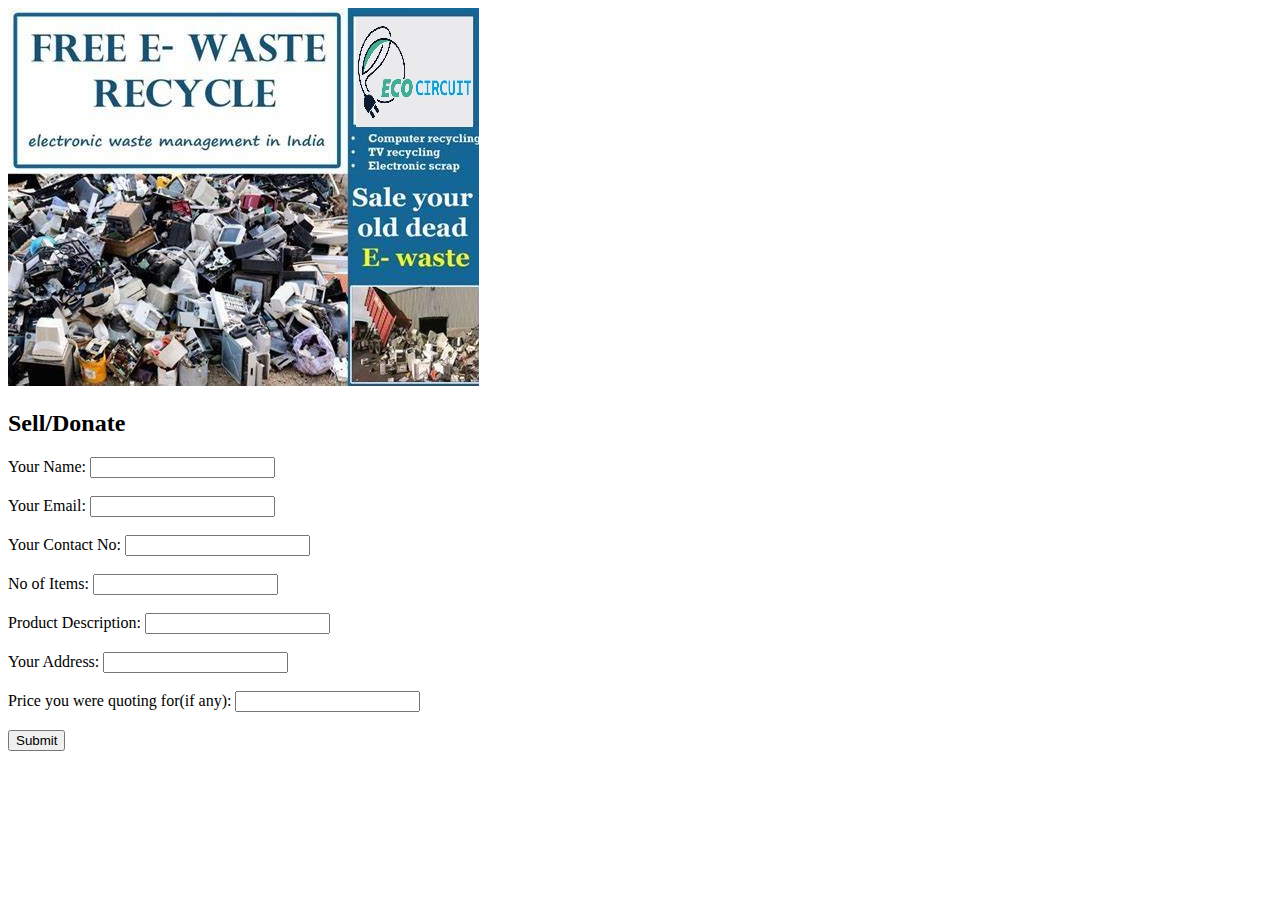
<file: sell.html>
<!DOCTYPE html>
<html lang="en">
<head>
    <meta charset="UTF-8">
    <meta name="viewport" content="width=device-width, initial-scale=1.0">
    <title>Document</title>
    <style>
        .rectangle {
            width: 500px;
            height: 10px;
            background-color: rgb(102, 225, 49);
        }
    </style>
</head>
<body >
    <img src="sell.jpeg">
    <br>

    <section id="contact">
        <div class="container">
            <h2>Sell/Donate</h2>
            <form action="#">
                <label for="name">Your Name:</label>
                <input type="text" id="name" name="name" required>
                <br><br>
                <label for="email">Your Email:</label>
                <input type="email" id="email" name="email" required>
                <br><br>
                <label for="name">Your Contact No:</label>
                <input type="text" id="name" name="name" required>
                <br><br><label for="name">No of Items:</label>
                <input type="text" id="name" name="name" required>
                <br><br><label for="name">Product Description:</label>
                <input type="text" id="name" name="name" required>
                <br><br><label for="name">Your Address:</label>
                <input type="text" id="name" name="name" required>
                <br><br><label for="name">Price you were quoting for(if any):</label>
                <input type="text" id="name" name="name" required>
                <br><br><button>Submit</button>
            </form>
        </div>
    </section>
</body>
</html>
</file>
<file: styles.css>
body{
    background-color: rgb(43, 226, 195);
}
#abtus{
    font-size: medium;
}
#knowmore{
    background-color: orange;
    color :rgb(60, 30, 210);
}
#abtwst{
    font-size: medium;
}
section {
    padding: 40px 0;
    background-color: #fff;
    
}
</file>
<file: qcss.css>
*{
    margin: 0;
    padding: 0;
    font-family: 'Poppins', sans-serif;
    box-sizing: border-box;
}
body{
    background: #001e4d;
}
.app{
    background: #fff;
    width: 90%;
    max-width: 600px;
    margin: 100px auto 0;
    border-radius: 10px;
    padding: 30px;
}
.app h1{
    font-size: 25px;
    color: #001e4d;
    font-weight: 600;
    border-bottom: 1px solid #333;
    padding-bottom: 30px;
}
.quiz{
    padding: 20px 0;
}
.quiz h2{
    font-size: 18px;
    color: #001e4d;
    font-weight: 600;
}
.btn{
    background: #fff;
    color: #222;
    font-weight: 500;
    width: 100%;
    border: 1px solid #222;
    padding: 10px;
    margin: 10px 0;
    text-align: left;
    border-radius: 4px;
    cursor: pointer;
    transition: all 0.3s;
}
.btn:hover:not([disabled]){
    background: #222;
    color:#fff;
}
.btn:disabled{
    cursor: no-drop;
}
#next-btn{
    background: #001e4d;
    color: #fff;
    font-weight: 500;
    width: 150px;
    border: 0;
    padding: 10px;
    margin: 20px auto 0;
    border-radius: 4px;
    cursor: pointer;
    display: none;
}
.correct{
    background: #9aeabc;
}
.incorrect{
    background: #ff9393;
}
</file>
